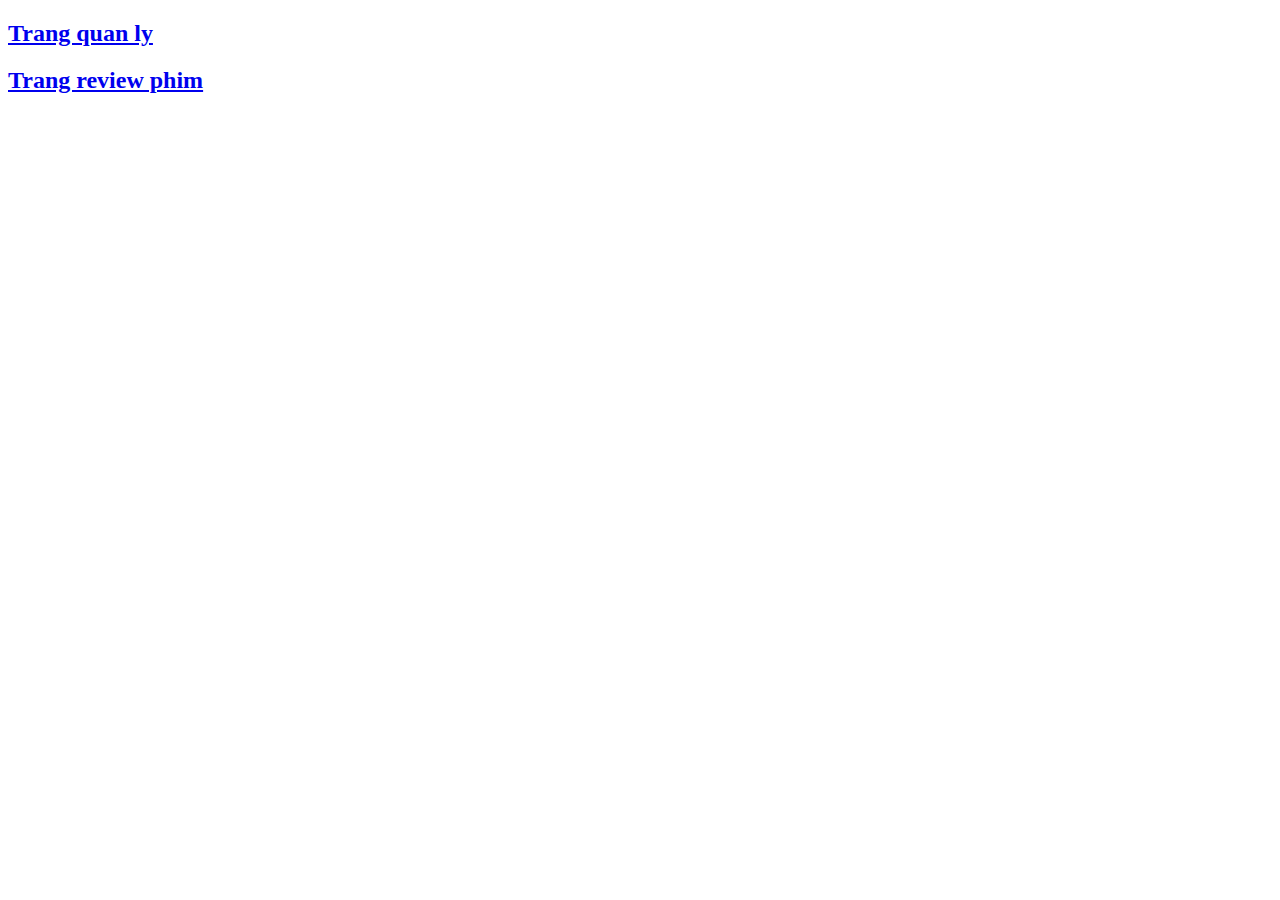
<file: index.html>
<!DOCTYPE html>
<html lang="en">
<head>
    <meta charset="UTF-8">
    <meta name="viewport" content="width=device-width, initial-scale=1.0">
    <meta http-equiv="X-UA-Compatible" content="ie=edge">
    <title>Document</title>
</head>
<body>
    <div>
        <div style="width: 50%;"><a href="html/user.html"><h2>Trang quan ly</h2></a></div>
        <div style="width: 50%;"><a href="Windex.html"><h2>Trang review phim</h2></div>
    </div>
    
    <script src="js/data.js"></script>
</body>
</html>
</file>
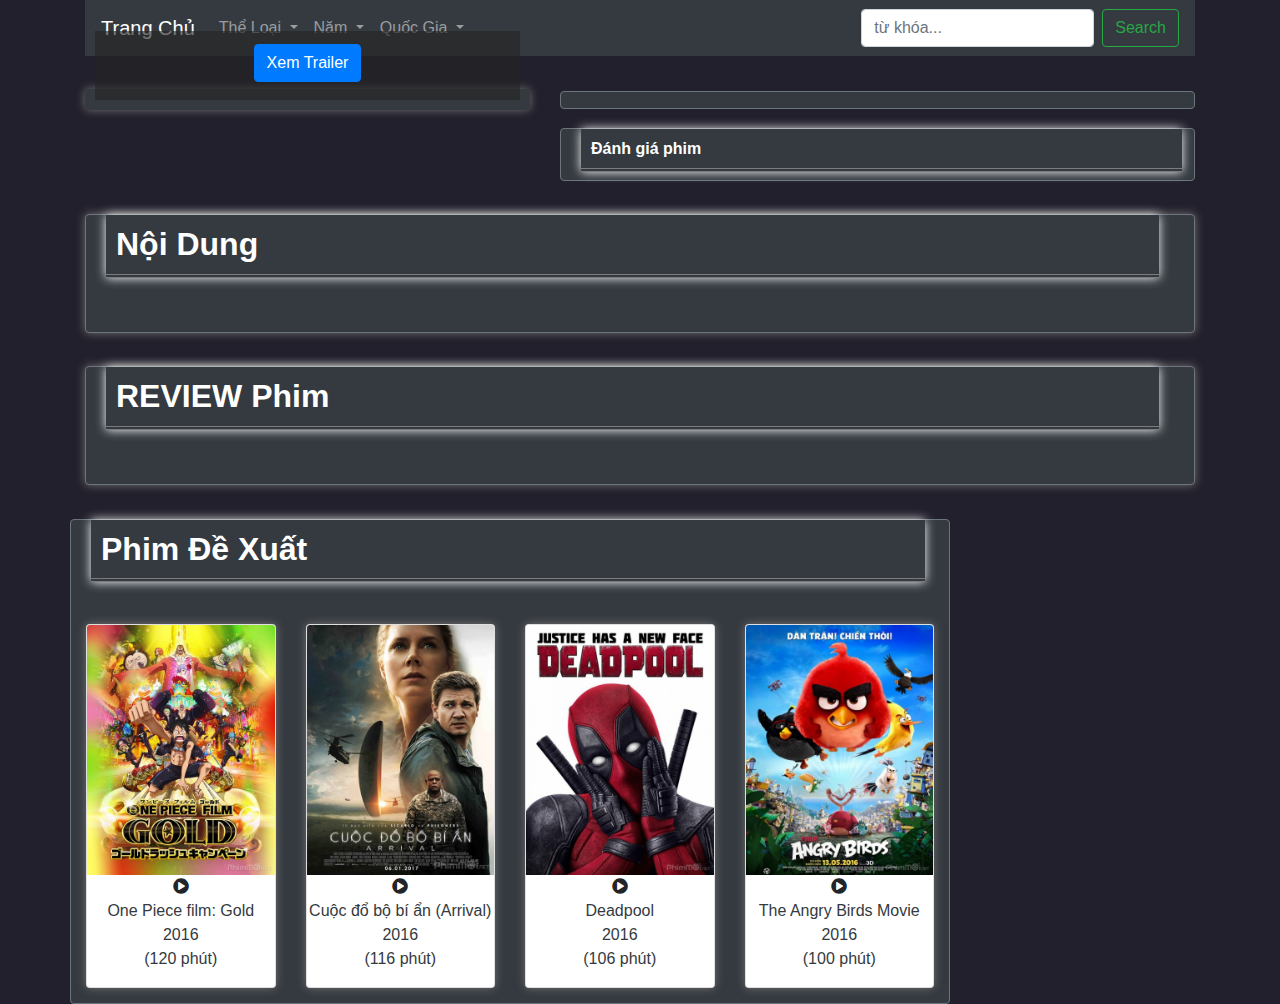
<file: single.html>
<!DOCTYPE html>
<html lang="en">

<head>
  <meta charset="UTF-8">
  <meta name="viewport" content="width=device-width, initial-scale=1.0">
  <meta http-equiv="X-UA-Compatible" content="ie=edge">
  <link rel="stylesheet" href="https://maxcdn.bootstrapcdn.com/bootstrap/4.3.1/css/bootstrap.min.css">
  <link href="news-css\medile.css" rel="stylesheet">
  <link href="fontawesome-free-5.11.2-web\css\all.css" rel="stylesheet">
  <link rel="stylesheet" href="theloai/owlcarousel/assets/owl.carousel.min.css">
  <link rel="stylesheet" href="theloai/owlcarousel/assets/owl.theme.default.min.css">
  <script src="https://code.jquery.com/jquery-3.4.1.min.js"></script>
  <script src="theloai/owlcarousel/owl.carousel.min.js"></script>

  <title>Document</title>
</head>
<style>

</style>

<body>

  <!-- Page Content -->
  <div class="container">


    <nav class="navbar navbar-expand-lg navbar-dark bg-dark">
      <a class="navbar-brand" href="Windex.html">Trang Chủ</a>


      <div class="collapse navbar-collapse" id="navbarSupportedContent">
        <ul class="navbar-nav mr-auto">


          <li class="nav-item dropdown">
            <a class="nav-link dropdown-toggle" href="#" id="navbarDropdown" role="button" data-toggle="dropdown"
              aria-haspopup="true" aria-expanded="false">
              Thể Loại
            </a>
            <div class="dropdown-menu" aria-labelledby="navbarDropdown">
              <a class="dropdown-item" href="#" onclick="theLoai('Phim hành động')">Phim Hành động</a>
              <a class="dropdown-item" href="#" onclick="theLoai('Phim kinh dị')">Phim Kinh Dị</a>
              <div class="dropdown-divider"></div>
              <a class="dropdown-item" href="#" onclick="theLoai('Phim viễn tưởng')">Phim viễn tưởng</a>
              <a class="dropdown-item" href="#" onclick="theLoai('Phim hoạt hình')">Phim hoạt hình</a>
              <a class="dropdown-item" href="#" onclick="theLoai('Phim hài') ">Phim hài</a>


            </div>
          </li>
          <li class="nav-item dropdown">
            <a class="nav-link dropdown-toggle" href="#" id="navbarDropdown" role="button" data-toggle="dropdown"
              aria-haspopup="true" aria-expanded="false">
              Năm
            </a>
            <div class="dropdown-menu" aria-labelledby="navbarDropdown">
              <a class="dropdown-item" href="#" onclick="theLoai('1990')">Năm 1990</a>
              <a class="dropdown-item" href="#" onclick="theLoai('2007') ">Năm 2007</a>

              <a class="dropdown-item" href="#" onclick="theLoai('2009')">Năm 2009</a>
              <a class="dropdown-item" href="#" onclick="theLoai('2010')">Năm 2010</a>
              <a class="dropdown-item" href="#" onclick="theLoai('2012')">Năm 2012</a>

              <a class="dropdown-item" href="#" onclick="theLoai('2013')">Năm 2013</a>
              <a class="dropdown-item" href="#" onclick="theLoai('2014')">Năm 2014</a>
              <a class="dropdown-item" href="#" onclick="theLoai('2015')">Năm 2015</a>

              <a class="dropdown-item" href="#" onclick="theLoai('2016') ">Năm 2016</a>
              <a class="dropdown-item" href="#" onclick="theLoai('2017') ">Năm 2017</a>

              <a class="dropdown-item" href="#" onclick="theLoai('2019') ">Năm 2019</a>

            </div>
          </li>
          <li class="nav-item dropdown">
            <a class="nav-link dropdown-toggle" href="#" id="navbarDropdown" role="button" data-toggle="dropdown"
              aria-haspopup="true" aria-expanded="false">
              Quốc Gia
            </a>
            <div class="dropdown-menu" aria-labelledby="navbarDropdown">
              <a class="dropdown-item" href="#" onclick="theLoai('Mỹ')">Phim Mỹ</a>
              <a class="dropdown-item" href="#" onclick="theLoai('Trung Quốc')">Phim Tàu</a>

              <a class="dropdown-item" href="#" onclick="theLoai('Nhật Bản')">Phim Nhật</a>
              <a class="dropdown-item" href="#" onclick="theLoai('Ấn Độ') ">Phim Ấn Độ</a>


            </div>
          </li>

        </ul>
       
        <form action="timkiem.html" method="post" class="form-inline my-2 my-lg-0">
          <input class="form-control mr-sm-2" type="text" name="keyword" placeholder="từ khóa..."  required="" id="src">
          <input class="btn btn-outline-success my-2 my-sm-0"  type="submit" value="Search" onclick="tkk()" ></button>
        </form>
        
      </div>
    </nav>
    
    <div class="single-top" id="ten">

    </div>
    <!-- Portfolio Item Heading -->


    </h1>

    <!-- Portfolio Item Row -->
    <div class="row">

      <div class="col-md-5 ">
        <div class=" border-0  bg-dark rounded car" style="padding:10px;">
          <div style=" width: 100%; " id="movie-image"></div>
          <center>
            <div class=" border border-0 buton ">
              <button type="button" class="btn btn-primary " style=" margin-top:3%;" data-toggle="modal"
                data-target="#myModal">Xem Trailer</button></div>
          </center>
        </div>


        <div class="modal" id="myModal">
          <div class="modal-dialog modal-lg">
            <div class="modal-content">

              <!-- Modal Header -->
              <div class="modal-header">

              </div>

              <!-- Modal body -->
              <div id="trailer" class="modal-body">

              </div>
              <!-- Modal footer -->
              <div class="modal-footer">
                <button type="button" onclick=stopVideo(trailer) class="btn btn-danger"
                  data-dismiss="modal">Close</button>
              </div>

            </div>
          </div>
        </div>

      </div>

      <div class="col-md-7">
        <h1 class=" pand font-weight-bold text-white ">
          <div style="color: rgb(255, 202, 29);text-shadow: 0 0 25px   rgba(179, 103, 230, 0.774) ;" id="ten-phim">
          </div>
        </h1>

        <div class=" text-white border border-secondary bg-dark rounded ">


          <ul class="my-6" style=" line-height: 2;list-style:none;" id="if-phim">

          </ul>
        </div>

        <div class="  border border-secondary bg-dark rounded top">
          <h6 class="text-white font-weight-bold boder">Đánh giá phim</h6>

          <div style="padding-left: 3% ;" id="danh-gia">




          </div>
        </div>
      </div>




    </div>



    <div class="row">
      <div class="col-md-12">
        <div class=" text-white border border-secondary bg-dark rounded car top">
          <h2 class="font-weight-bold boder"> Nội Dung</h2>
          <p style=" padding: 15px; line-height: 2;" id="noiDung"></p>
        </div>

      </div>
      <div class="col-md-12">
        <div class=" text-white border border-secondary bg-dark rounded car top">
          <h2 class="font-weight-bold boder"> REVIEW Phim</h2>
          <p style=" padding: 15px; line-height: 2;" id="rew"></p>
        </div>

      </div>
      <div class=" border border-secondary bg-dark rounded top ">
        <h2 class="font-weight-bold boder text-white ">Phim Đề Xuất</h2>
     
        <div class="row text " id="dx">
        </div>
      
        <!-- <div class="owl-carousel">
        <div>1</div>
        <div>1</div>
        <div>1</div>
        <div>1</div>
</div> -->
      </div>
    </div>
  </div>

 


  <script src="detail.js"></script>

  <script src="data3.js"></script>
  <script src="theloai/theloai.js"></script>
  <script src="timkiem.js"></script>




  <script src="https://maxcdn.bootstrapcdn.com/bootstrap/4.3.1/js/bootstrap.min.js"></script>
</body>
</body>

</html>
</file>
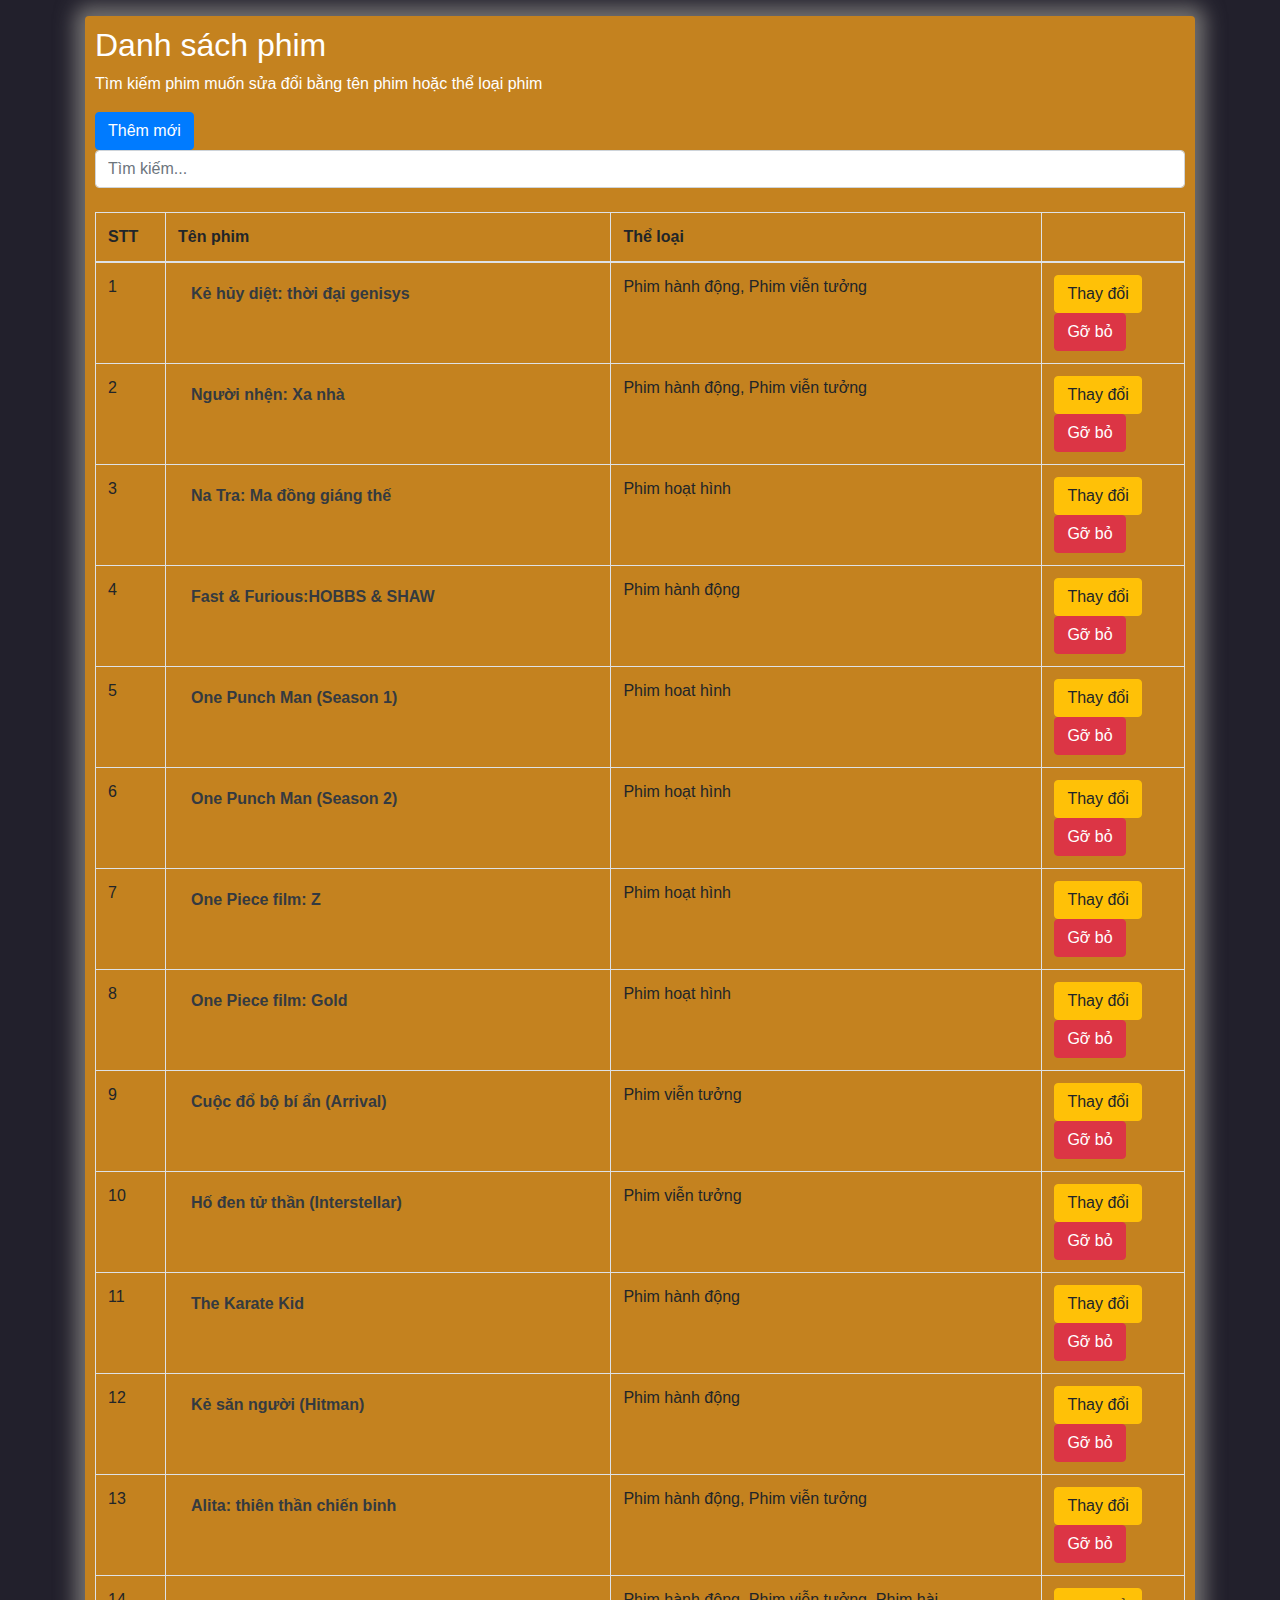
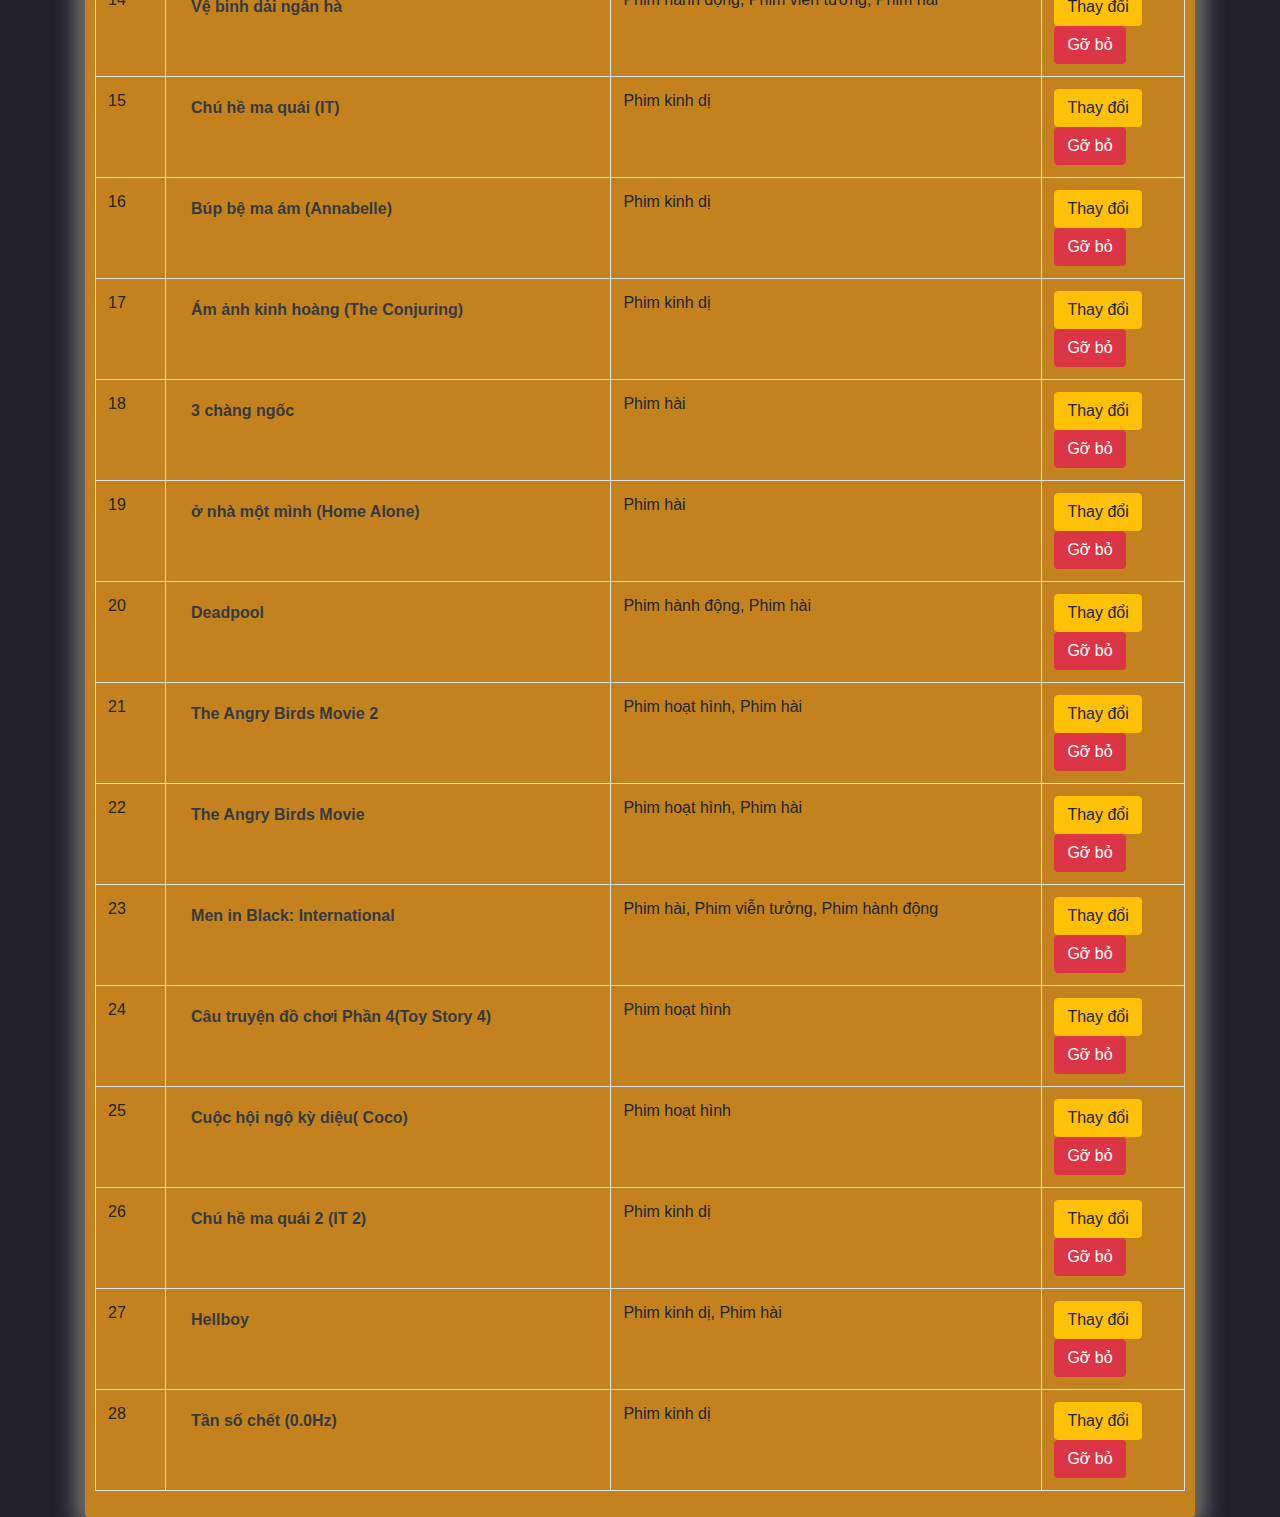
<file: html/user.html>
<!DOCTYPE html>
<html lang="en">

<head>
    <title></title>
    <meta charset="utf-8">
    <meta name="viewport" content="width=device-width, initial-scale=1">
    <meta http-equiv="X-UA-Compatible" content="ie=edge">

    <link rel="stylesheet" href="https://maxcdn.bootstrapcdn.com/bootstrap/4.3.1/css/bootstrap.min.css">
    <script src="https://ajax.googleapis.com/ajax/libs/jquery/3.4.1/jquery.min.js"></script>
    <script src="https://cdnjs.cloudflare.com/ajax/libs/popper.js/1.14.7/umd/popper.min.js"></script>
    <script src="https://maxcdn.bootstrapcdn.com/bootstrap/4.3.1/js/bootstrap.min.js"></script>
</head>
    <style>
        body {
            background-color: #22202c;
            background-size: cover; 

        }
        .car {
            box-shadow: 0 0 20px 10px rgb(116, 114, 114);
        }

    </style>

<body>
    <div class="container">
        <div class="container mt-3 border-0 text-white rounded car" style="background-color: rgb(196, 130, 31); padding:10px;">
            <h2>Danh sách phim</h2>
            <p>Tìm kiếm phim muốn sửa đổi bằng tên phim hoặc thể loại phim</p>

            <div>
                <div>
                    <button type="button" class="btn btn-primary" data-toggle="modal" data-target="#exampleModal">
                        Thêm mới
                    </button>
                    <!-- Modal -->
                    <div class="modal fade" id="exampleModal" tabindex="-1" role="dialog"
                        aria-labelledby="exampleModalLabel" aria-hidden="true">
                        <div class="modal-dialog modal-lg" role="document">
                            <div class="modal-content">
                                <div class="modal-header">
                                    <h5 class="modal-title" id="exampleModalLabel">Điền thông tin phim</h5>
                                    <button type="button" class="close" data-dismiss="modal" aria-label="Close">
                                        <span aria-hidden="true">&times;</span>
                                    </button>
                                </div>
                                <div class="modal-body">
                                    <div class="row">
                                        <div class="col-6">

                                            <div class="input-group mb-3">
                                                <div class="input-group-prepend">
                                                    <span class="input-group-text">id</span>
                                                </div>
                                                <input id="id" class="form-control" placeholder="vd: phim22...">
                                            </div>

                                            <div class="input-group mb-3">
                                                <div class="input-group-prepend">
                                                    <span class="input-group-text">Tên phim</span>
                                                </div>
                                                <input id="ten" class="form-control" placeholder="...">
                                            </div>

                                            <div class="input-group mb-3">
                                                <div class="input-group-prepend">
                                                    <span class="input-group-text">điểm IMDb</span>
                                                </div>
                                                <input id="IMDb" class="form-control" placeholder="vd:8.5 ...">
                                            </div>

                                            <div class="input-group mb-3">
                                                <div class="input-group-prepend">
                                                    <span class="input-group-text">Quốc gia</span>
                                                </div>
                                                <input id="quocGia" class="form-control" placeholder="...">
                                            </div>

                                            <div class="input-group mb-3">
                                                <div class="input-group-prepend">
                                                    <span class="input-group-text">Ngôn ngữ</span>
                                                </div>
                                                <input id="ngonNgu" class="form-control" placeholder="...">
                                            </div>


                                        </div>
                                        <div class="col-6">

                                            <div class="input-group mb-3">
                                                <div class="input-group-prepend">
                                                    <span class="input-group-text">Thể loại</span>
                                                </div>
                                                <select id="theLoai" class="form-control">
                                                    <option selected>Phim hành động</option>
                                                    <option>Phim kinh dị</option>
                                                    <option>Phim hoạt hình</option>
                                                    <option>Phim viễn tưởng</option>
                                                    <option>Phim hài</option>
                                                </select>
                                            </div>


                                            <div class="input-group mb-3">
                                                <div class="input-group-prepend">
                                                    <span class="input-group-text">Nhà sản xuất</span>
                                                </div>
                                                <input id="nhaSanXuat" class="form-control" placeholder="...">
                                            </div>

                                            <div class="input-group mb-3">
                                                <div class="input-group-prepend">
                                                    <span class="input-group-text">Thời lượng</span>
                                                </div>
                                                <input id="thoiLuong" class="form-control"
                                                    placeholder="vd: 90 phút ...">
                                            </div>

                                            <div class="input-group mb-3">
                                                <div class="input-group-prepend">
                                                    <span class="input-group-text">Năm sản xuất</span>
                                                </div>
                                                <input id="namSanXuat" class="form-control" placeholder="vd: 2019...">
                                            </div>

                                            <div class="input-group mb-3">
                                                <div class="input-group-prepend">
                                                    <span class="input-group-text">tên đạo diễn</span>
                                                </div>
                                                <input id="daoDien" class="form-control" placeholder="...">
                                            </div>
                                        </div>
                                    </div>

                                    <div class="input-group mb-3">
                                        <div class="input-group-prepend">
                                            <span class="input-group-text">Tên các diễn viên</span>
                                        </div>
                                        <input id="dienVien" class="form-control" placeholder="...">
                                    </div>

                                    <div class="form-group">
                                        <label for="noiDung">Nội dung phim:</label>
                                        <textarea class="form-control" placeholder="nhập nội dung..." rows="5"
                                            id="noiDung"></textarea>
                                    </div>

                                    <div class="form-group">
                                        <label for="review">Review:</label>
                                        <textarea class="form-control" placeholder="nhập review..." rows="5"
                                            id="review"></textarea>
                                    </div>

                                    <div class="input-group mb-3">
                                        <div class="input-group-prepend">
                                            <span class="input-group-text">link trailer youtube</span>
                                        </div>
                                        <input id="trailer" class="form-control" placeholder="...">
                                        <p class="text-primary">Chỉ nhập phần mã (VD:
                                            https://www.youtube.com/watch?v=3KAHpaxdWHY => nhập: 3KAHpaxdWHY)</p>
                                    </div>

                                    <div class="input-group mb-3">
                                        <div class="input-group-prepend">
                                            <span class="input-group-text">Ảnh phim</span>
                                        </div>
                                        <input id="anh" class="form-control"
                                            placeholder="nhập tên ảnh (vd: anh.jpg)...">
                                        <p class="text-primary">Lưu ảnh vào thư mục theo đường dẫn: WebXemPhim/img</p>
                                    </div>

                                </div>
                                <div class="modal-footer">
                                    <button type="button" class="btn btn-secondary" data-dismiss="modal">Đóng</button>
                                    <button type="button" class="btn btn-primary" onclick=checkadd()>Lưu lại</button>
                                </div>
                            </div>
                        </div>
                    </div>
                </div>
                <div>
                    <input class="form-control" id="myInput" type="text" placeholder="Tìm kiếm...">
                </div>

            </div>

            <br>
            <table class="table table-bordered">
                <thead>
                    <tr>
                        <th>STT</th>
                        <th>Tên phim</th>
                        <th>Thể loại</th>
                        <th></th>
                    </tr>
                </thead>
                <tbody id="myTable">

                </tbody>
            </table>

        </div>
    </div>


    <script>
        $(document).ready(function () {
            $("#myInput").on("keyup", function () {
                let str = $(this).val().toLowerCase();
                    str = str.replace(/à|á|ạ|ả|ã|â|ầ|ấ|ậ|ẩ|ẫ|ă|ằ|ắ|ặ|ẳ|ẵ/g, "a");
                    str = str.replace(/è|é|ẹ|ẻ|ẽ|ê|ề|ế|ệ|ể|ễ/g, "e");
                    str = str.replace(/ì|í|ị|ỉ|ĩ/g, "i");
                    str = str.replace(/ò|ó|ọ|ỏ|õ|ô|ồ|ố|ộ|ổ|ỗ|ơ|ờ|ớ|ợ|ở|ỡ/g, "o");
                    str = str.replace(/ù|ú|ụ|ủ|ũ|ư|ừ|ứ|ự|ử|ữ/g, "u");
                    str = str.replace(/ỳ|ý|ỵ|ỷ|ỹ/g, "y");
                    str = str.replace(/đ/g, "d");
                    str = str.replace(/À|Á|Ạ|Ả|Ã|Â|Ầ|Ấ|Ậ|Ẩ|Ẫ|Ă|Ằ|Ắ|Ặ|Ẳ|Ẵ/g, "A");
                    str = str.replace(/È|É|Ẹ|Ẻ|Ẽ|Ê|Ề|Ế|Ệ|Ể|Ễ/g, "E");
                    str = str.replace(/Ò|Ó|Ọ|Ỏ|Õ|Ô|Ồ|Ố|Ộ|Ổ|Ỗ|Ơ|Ờ|Ớ|Ợ|Ở|Ỡ/g, "O");
                    str = str.replace(/Ù|Ú|Ụ|Ủ|Ũ|Ư|Ừ|Ứ|Ự|Ử|Ữ/g, "U");
                    str = str.replace(/Ỳ|Ý|Ỵ|Ỷ|Ỹ/g, "Y");
                    str = str.replace(/Đ/g, "D");
                    
                $("#myTable tr").filter(function () {
                    let str1 = $(this).text()
                    str1 = str1.replace(/à|á|ạ|ả|ã|â|ầ|ấ|ậ|ẩ|ẫ|ă|ằ|ắ|ặ|ẳ|ẵ/g, "a");
                    str1 = str1.replace(/è|é|ẹ|ẻ|ẽ|ê|ề|ế|ệ|ể|ễ/g, "e");
                    str1 = str1.replace(/ì|í|ị|ỉ|ĩ/g, "i");
                    str1 = str1.replace(/ò|ó|ọ|ỏ|õ|ô|ồ|ố|ộ|ổ|ỗ|ơ|ờ|ớ|ợ|ở|ỡ/g, "o");
                    str1 = str1.replace(/ù|ú|ụ|ủ|ũ|ư|ừ|ứ|ự|ử|ữ/g, "u");
                    str1 = str1.replace(/ỳ|ý|ỵ|ỷ|ỹ/g, "y");
                    str1 = str1.replace(/đ/g, "d");
                    str1 = str1.replace(/À|Á|Ạ|Ả|Ã|Â|Ầ|Ấ|Ậ|Ẩ|Ẫ|Ă|Ằ|Ắ|Ặ|Ẳ|Ẵ/g, "A");
                    str1 = str1.replace(/È|É|Ẹ|Ẻ|Ẽ|Ê|Ề|Ế|Ệ|Ể|Ễ/g, "E");
                    str1 = str1.replace(/Ò|Ó|Ọ|Ỏ|Õ|Ô|Ồ|Ố|Ộ|Ổ|Ỗ|Ơ|Ờ|Ớ|Ợ|Ở|Ỡ/g, "O");
                    str1 = str1.replace(/Ù|Ú|Ụ|Ủ|Ũ|Ư|Ừ|Ứ|Ự|Ử|Ữ/g, "U");
                    str1 = str1.replace(/Ỳ|Ý|Ỵ|Ỷ|Ỹ/g, "Y");
                    str1 = str1.replace(/Đ/g, "D");

                    $(this).toggle(str1.toLowerCase().indexOf(str) > -1)
                });
            });
        });
    </script>

    <script src="..\js\user.js"></script>
</body>

</html>
</file>
